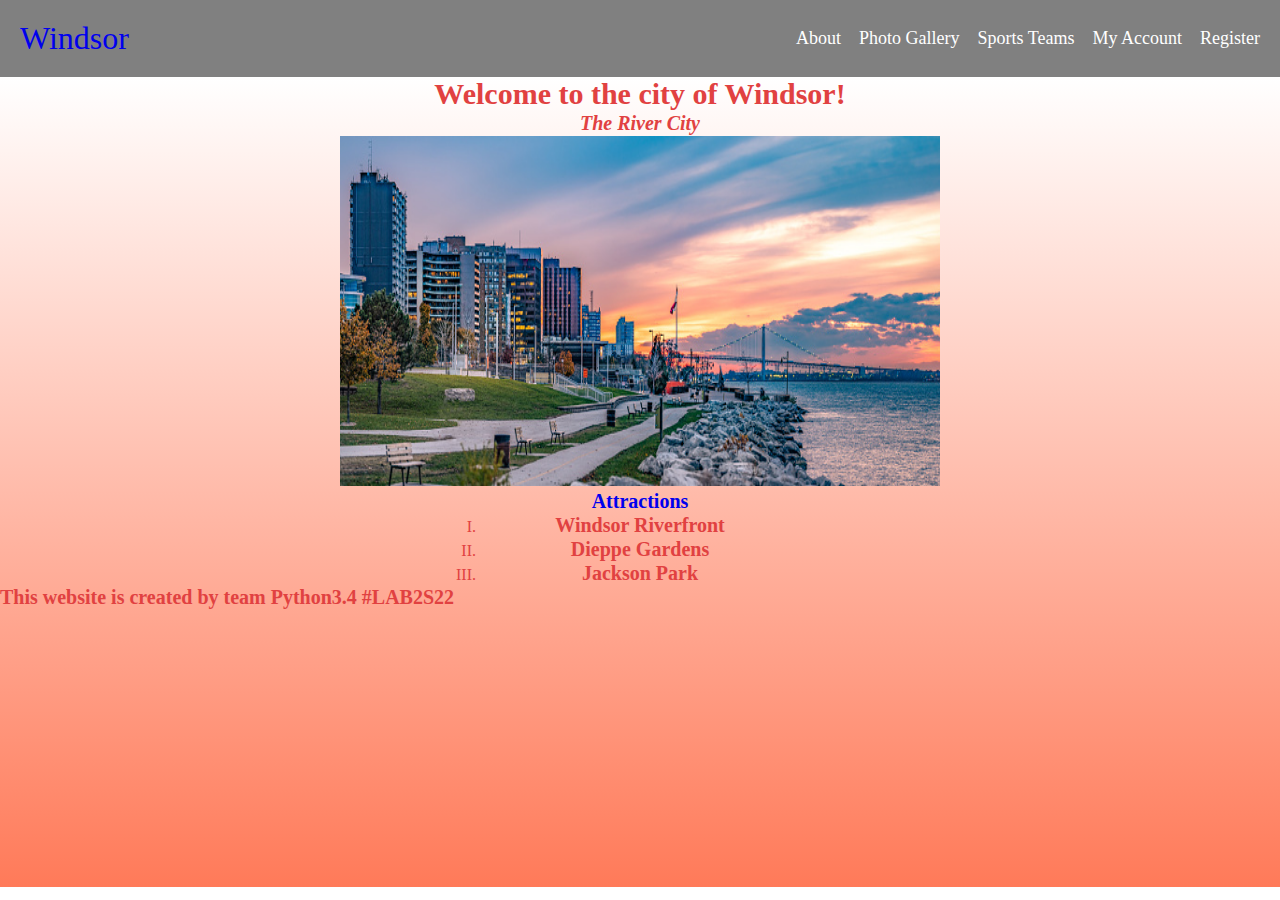
<file: index.html>
<!DOCTYPE html>
<html>
<meta charset="UTF-8">
<meta name="viewport" content="width=device-width, initial-scale=1">
<meta http-equiv="X-UA-Compatible" content="IE=edge" />
<!--link href="https://cdn.jsdelivr.net/npm/bootstrap@5.0.2/dist/css/bootstrap.min.css" rel="stylesheet" integrity="sha384-EVSTQN3/azprG1Anm3QDgpJLIm9Nao0Yz1ztcQTwFspd3yD65VohhpuuCOmLASjC" crossorigin="anonymous">
<link rel="stylesheet" href="https://cdn.jsdelivr.net/npm/bootstrap-icons@1.8.0/font/bootstrap-icons.css"-->
<link rel= "stylesheet"  href= "mystyle.css">
<head>
<title>The city of Windsor</title>

</head>
<body>

<nav class="navbar">
  <!-- LOGO -->
  <div class="logo"><a href="index.html">Windsor</a></div>

<!-- Navigation -->
<ul class="nav-links">
  
  <div class="menu">
  <a href="about.html">About</a>
  <a href="photogallery.html">Photo Gallery</a>
  <a href="sportsteams.html">Sports Teams</a>
  <a href="myaccount.html">My Account</a>
  <a href="register.html">Register</a>
  </ul>
  </div>
</nav>

<section>
			<center><h1>Welcome to the city of Windsor!</h1>
      
			<h2><i>The River City</i></h2>

      <img src="windsor.jpg"
      width="600"
      height="350"> 
    

<h2>
  <a href="attractions.html">Attractions</a>
</h2>
<ol class="attraction-ol" type="I">
<li><h2> Windsor Riverfront</h2></li>
<li><h2>Dieppe Gardens</h2></li>
<li><h2> Jackson Park </h2></li>
</ol>
</center>



<div class="wrapper">
  <h2>
    This website is created by team Python3.4 #LAB2S22
  </h2>
  <div class="push"></div>
</div>


</section>

</body>
</html>
</file>
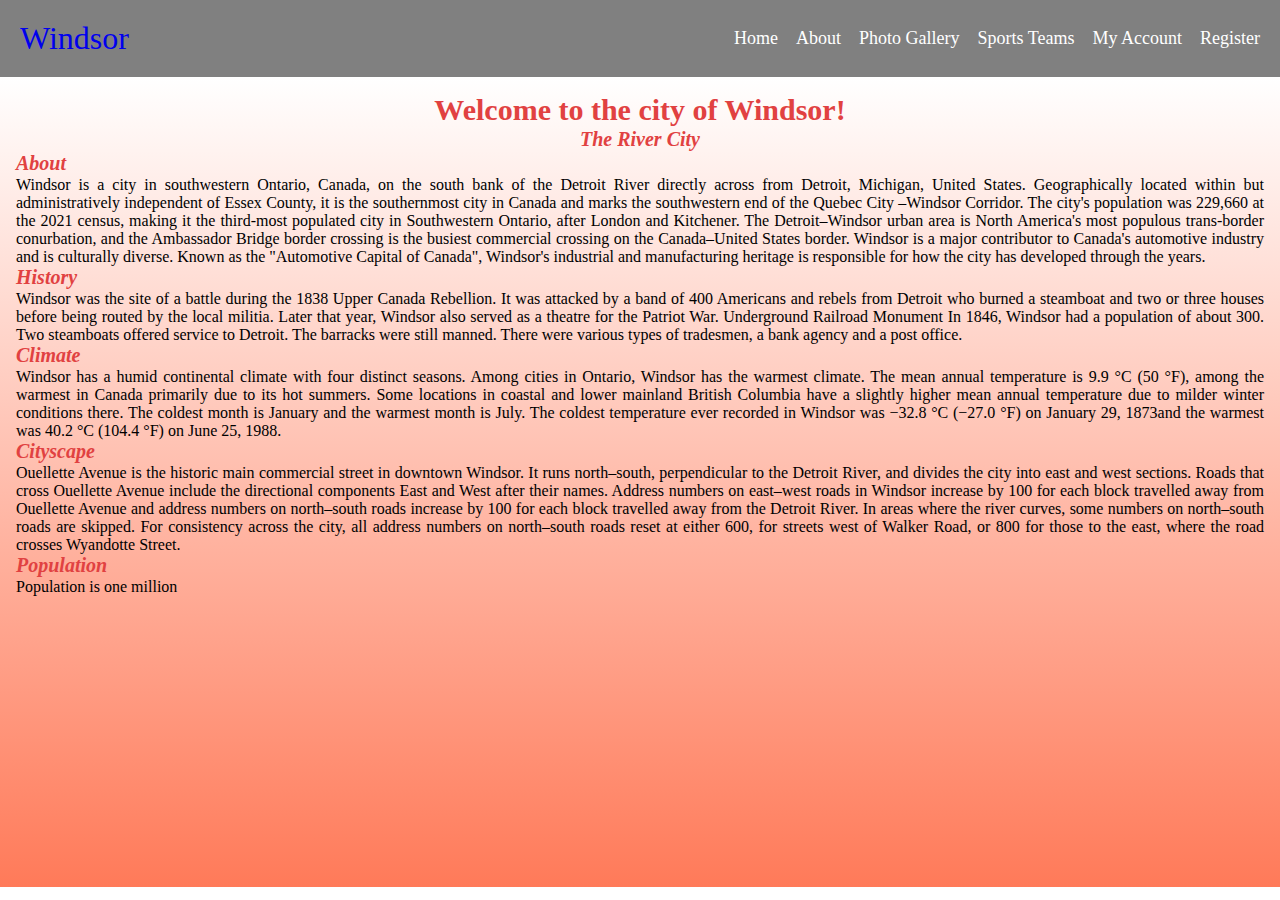
<file: about.html>
<!DOCTYPE html>
<html>
<meta charset="UTF-8">
<meta name="viewport" content="width=device-width, initial-scale=1">
<meta http-equiv="X-UA-Compatible" content="IE=edge" />
<!--link href="https://cdn.jsdelivr.net/npm/bootstrap@5.0.2/dist/css/bootstrap.min.css" rel="stylesheet" integrity="sha384-EVSTQN3/azprG1Anm3QDgpJLIm9Nao0Yz1ztcQTwFspd3yD65VohhpuuCOmLASjC" crossorigin="anonymous">
<link rel="stylesheet" href="https://cdn.jsdelivr.net/npm/bootstrap-icons@1.8.0/font/bootstrap-icons.css"-->
<link rel= "stylesheet"  href= "mystyle.css">
<!--link rel="stylesheet" href="https://www.w3schools.com/w3css/4/w3.css">
<link rel="stylesheet" href="https://cdnjs.cloudflare.com/ajax/libs/font-awesome/4.6.3/css/font-awesome.min.css"-->
<head>
    <title>The city of Windsor</title>
    
    </head>
<body>

<nav class="navbar">
  <!-- LOGO -->
  <div class="logo"><a href="index.html">Windsor</a></div>

<!-- Navigation -->
<ul class="nav-links">
  
  <div class="menu">
  <a href="index.html">Home</a>
  <a href="about.html">About</a>
  <a href="photogallery.html">Photo Gallery</a>
  <a href="sportsteams.html">Sports Teams</a>
  <a href="myaccount.html">My Account</a>
  <a href="register.html">Register</a>
  </ul>
  </div>
</nav>
<section style="padding:1rem;">
  <center><h1>Welcome to the city of Windsor!</h1></center>
      
  <center><h2><i>The River City</i></h2></center>

        <h2><i>About</i></h2>
        <p align="justify"> 
Windsor is a city in southwestern Ontario, Canada, on the south bank of the 
Detroit River directly across from Detroit, Michigan, United States. 
Geographically located within but administratively independent of Essex County, 
it is the southernmost city in Canada and marks the southwestern end of the Quebec City
–Windsor Corridor. The city's population was 229,660 at the 2021 census, 
making it the third-most populated city in Southwestern Ontario, 
after London and Kitchener. The Detroit–Windsor urban area is
 North America's most populous trans-border conurbation,
and the Ambassador Bridge border crossing is 
the busiest commercial crossing on the Canada–United States border.
Windsor is a major contributor to Canada's automotive 
industry and is culturally diverse. 
Known as the "Automotive Capital of Canada", Windsor's industrial 
and manufacturing heritage is 
responsible for how the city has developed through the years.</p>

<h2><i>History</i></h2>
<p align="justify">
    Windsor was the site of a battle during the 1838 Upper 
    Canada Rebellion. It was attacked by a band 
    of 400 Americans and rebels from Detroit who burned 
    a steamboat and two or three houses before being routed by the local militia.
    Later that year, Windsor also served as a theatre for the Patriot War.
    Underground Railroad Monument
    In 1846, Windsor had a population of about 300. Two 
    steamboats offered service to Detroit. The barracks were still manned. 
    There were various types of tradesmen, a bank agency and a post office.
</p>

<h2><i>Climate</i></h2>
<p align="justify">
    Windsor has a humid continental climate with four distinct seasons.
    Among cities in Ontario, Windsor has the warmest climate.
    The mean annual temperature is 9.9 °C (50 °F), 
    among the warmest in Canada primarily due to its hot summers. 
    Some locations in coastal and lower mainland British Columbia have 
    a slightly higher mean annual temperature due to milder winter conditions there.
     The coldest month is January and the warmest month is July.
      The coldest temperature ever recorded in Windsor was −32.8 °C (−27.0 °F) on January 
      29, 1873and the warmest was 40.2 °C (104.4 °F) on June 25, 1988.
</p>

<h2><i>Cityscape</i></h2>
<p align="justify">
Ouellette Avenue is the historic main commercial street in downtown Windsor. 
It runs north–south, perpendicular to the Detroit River, and divides the city 
into east and west sections. Roads that cross Ouellette Avenue include the directional
 components East and West after their names. Address numbers on east–west roads in Windsor
  increase by 100 for each block travelled away from Ouellette Avenue and address numbers 
  on north–south roads increase by 100 for each block travelled away from the Detroit River.
   In areas where the river curves, some numbers on north–south roads are skipped. 
   For consistency across the city, all address numbers on north–south roads reset at either 600,
    for streets west of Walker Road, or 800 for those to the east, where the road crosses 
    Wyandotte Street.
</p>
<h2><i>Population</i></h2>
<p align="justify">
  Population is one million
  
</p>
</section>
</body>
</html>
</file>
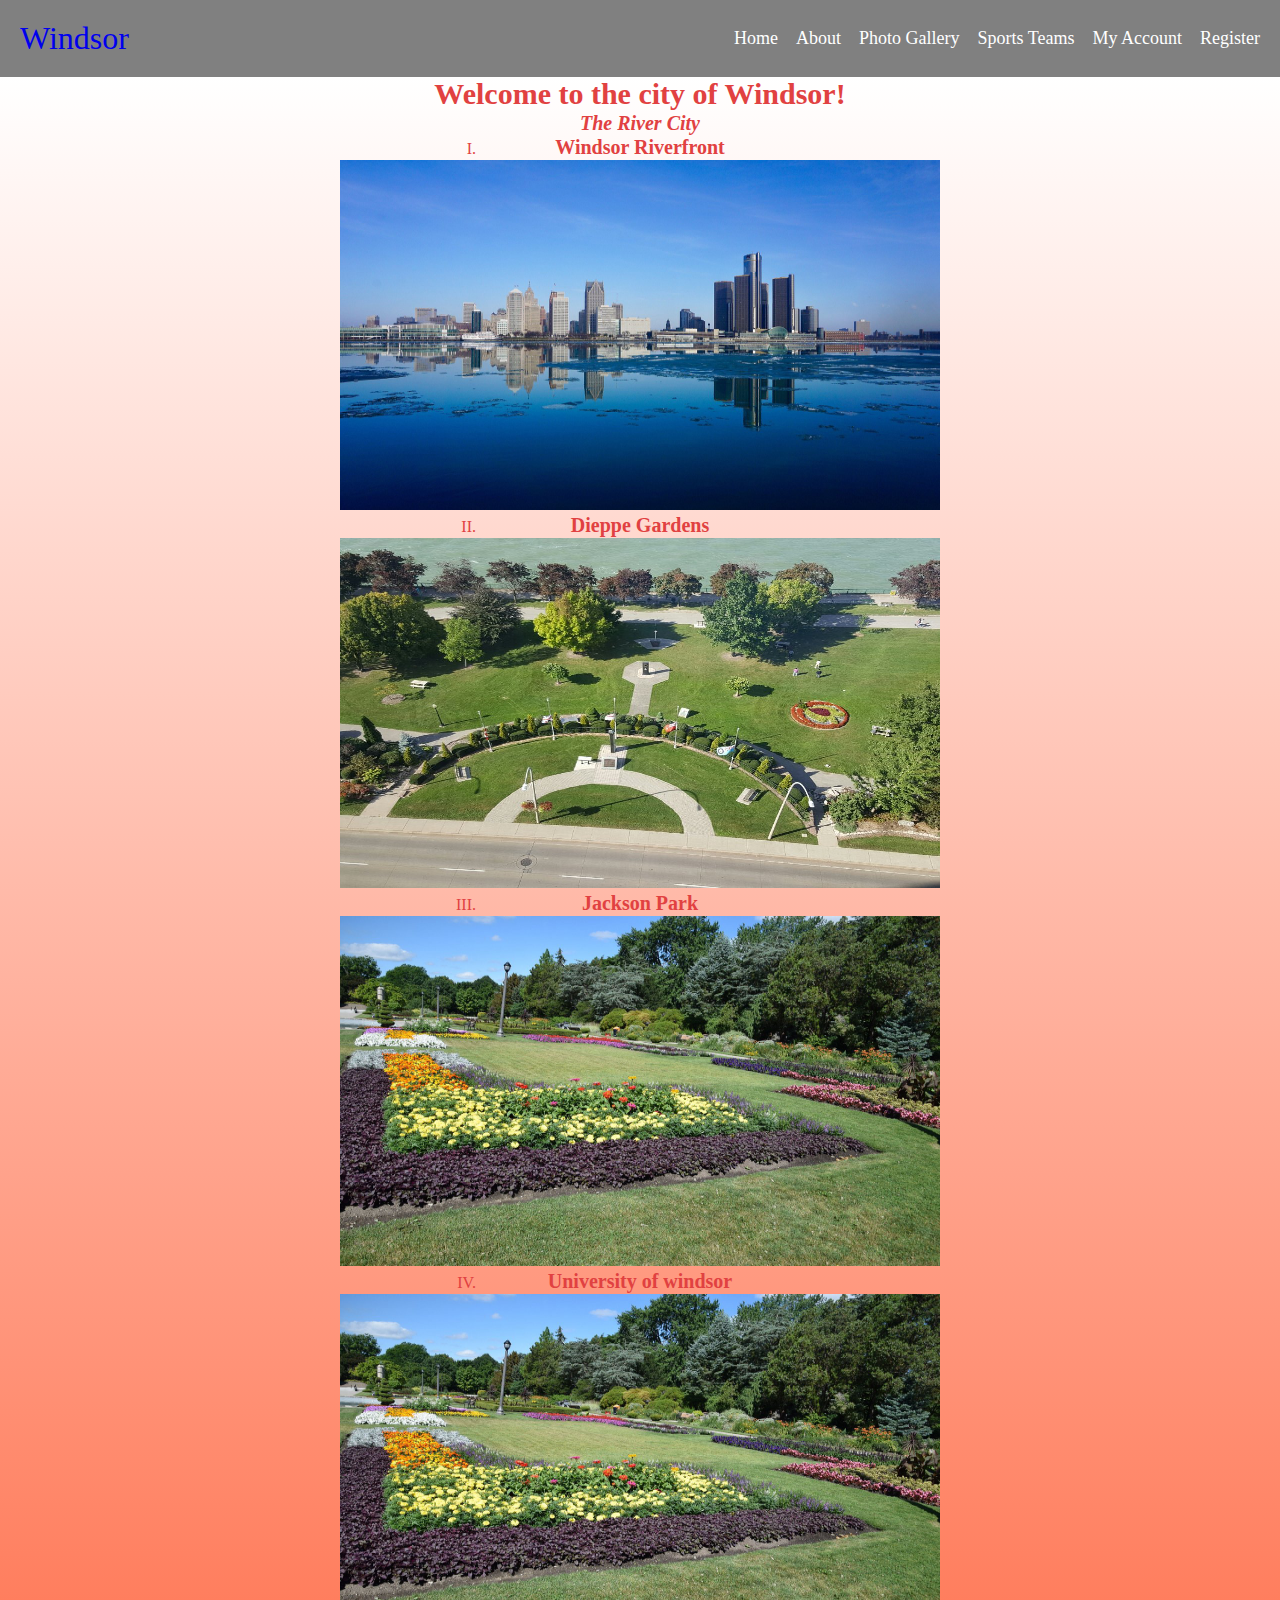
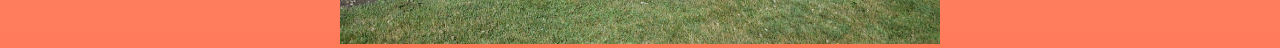
<file: attractions.html>
<!DOCTYPE html>
<html>
<meta charset="UTF-8">
<meta name="viewport" content="width=device-width, initial-scale=1">
<meta http-equiv="X-UA-Compatible" content="IE=edge" />
<!--link href="https://cdn.jsdelivr.net/npm/bootstrap@5.0.2/dist/css/bootstrap.min.css" rel="stylesheet" integrity="sha384-EVSTQN3/azprG1Anm3QDgpJLIm9Nao0Yz1ztcQTwFspd3yD65VohhpuuCOmLASjC" crossorigin="anonymous">
<link rel="stylesheet" href="https://cdn.jsdelivr.net/npm/bootstrap-icons@1.8.0/font/bootstrap-icons.css"-->
<link rel= "stylesheet"  href= "mystyle.css">
<!--link rel="stylesheet" href="https://www.w3schools.com/w3css/4/w3.css">
<link rel="stylesheet" href="https://cdnjs.cloudflare.com/ajax/libs/font-awesome/4.6.3/css/font-awesome.min.css"-->
<head>
  <title>The city of Windsor</title>
  
  </head>
<body>

<nav class="navbar">
  <!-- LOGO -->
  <div class="logo"><a href="index.html">Windsor</a></div>

<!-- Navigation -->
<ul class="nav-links">
  
  <div class="menu">
  <a href="index.html">Home</a>
  <a href="about.html">About</a>
  <a href="photogallery.html">Photo Gallery</a>
  <a href="sportsteams.html">Sports Teams</a>
  <a href="myaccount.html">My Account</a>
  <a href="register.html">Register</a>
  </ul>
  </div>
</nav>

<section>
<center><h1>Welcome to the city of Windsor!</h1>
      
			<h2><i>The River City</i></h2>
      <ol class="attraction-ol" type="I">
        <li><h2> Windsor Riverfront</h2></li>
      <a href="https://www.tripadvisor.ca/Attraction_Review-g155021-d6370071-Reviews-Windsor_Riverfront-Windsor_Ontario.html">
        <img alt="Riverfront" src="river.jpg"
        width="600" height="350">
     </a>
        
        <li><h2>Dieppe Gardens</h2></li>
        <a href="https://www.tripadvisor.ca/Attraction_Review-g155021-d2102036-Reviews-Dieppe_Gardens-Windsor_Ontario.html">
        <img alt="Dieppe" src="dieppe.jpg"
        width="600" height="350">
        </a>
        
          <li><h2> Jackson Park </h2></li>
          <a href="https://www.tripadvisor.ca/Attraction_Review-g155021-d2102033-Reviews-Jackson_Park-Windsor_Ontario.html">
            <img alt="Jackson" src="jackson.jpg"
            width="600" height="350">
          </a>
          
          <li><h2> University of windsor</h2></li>
          <a href="https://www.tripadvisor.ca/Attraction_Review-g155021-d2102033-Reviews-Jackson_Park-Windsor_Ontario.html">
            <img alt="Jackson" src="jackson.jpg"
            width="600" height="350">
          </a>  
      </ol>
      </center>
    </section>
</body>
</html>
</file>
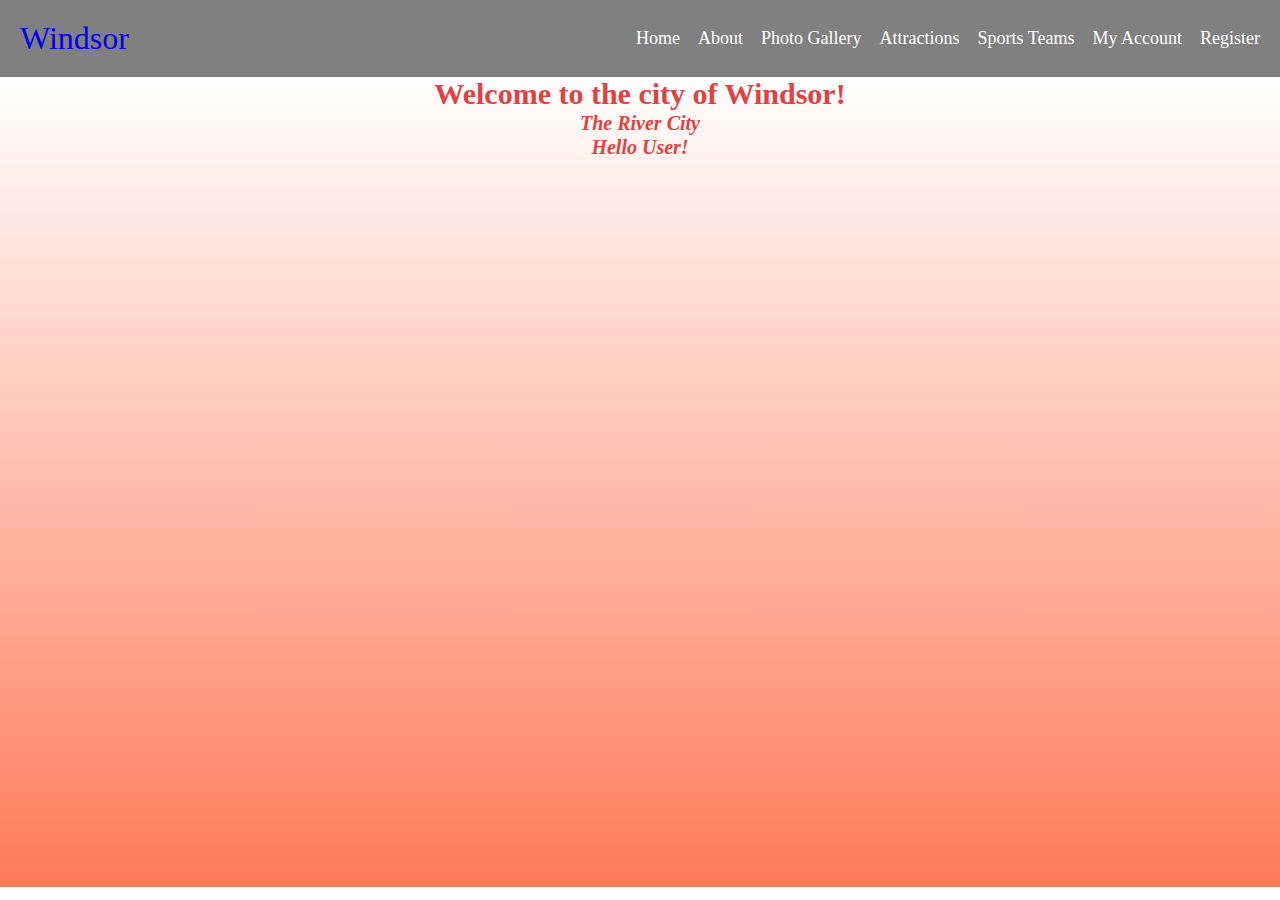
<file: myaccount.html>
<!DOCTYPE html>
<html>
<meta charset="UTF-8">
<meta name="viewport" content="width=device-width, initial-scale=1">
<meta http-equiv="X-UA-Compatible" content="IE=edge" />
<!--link href="https://cdn.jsdelivr.net/npm/bootstrap@5.0.2/dist/css/bootstrap.min.css" rel="stylesheet" integrity="sha384-EVSTQN3/azprG1Anm3QDgpJLIm9Nao0Yz1ztcQTwFspd3yD65VohhpuuCOmLASjC" crossorigin="anonymous">
<link rel="stylesheet" href="https://cdn.jsdelivr.net/npm/bootstrap-icons@1.8.0/font/bootstrap-icons.css"-->
<link rel= "stylesheet"  href= "mystyle.css">
<!--link rel="stylesheet" href="https://www.w3schools.com/w3css/4/w3.css">
<link rel="stylesheet" href="https://cdnjs.cloudflare.com/ajax/libs/font-awesome/4.6.3/css/font-awesome.min.css"-->
<head>
  <title>The city of Windsor</title>
  
  </head>
<body>

<nav class="navbar">
  <!-- LOGO -->
  <div class="logo"><a href="index.html">Windsor</a></div>

<!-- Navigation -->
<ul class="nav-links">
  
  <div class="menu">
  <a href="index.html">Home</a>
  <a href="about.html">About</a>
  <a href="photogallery.html">Photo Gallery</a>
  <a href="attractions.html">Attractions</a>
  <a href="sportsteams.html">Sports Teams</a>
  <a href="myaccount.html">My Account</a>
  <a href="register.html">Register</a>
  </ul>
  </div>
</nav>

<section>
  <center><h1>Welcome to the city of Windsor!</h1></center>
      
			<center><h2><i>The River City</i></h2></center>

  <center><h2><i>Hello User!</i></h2></center>
</section>
</body>
</html>
</file>
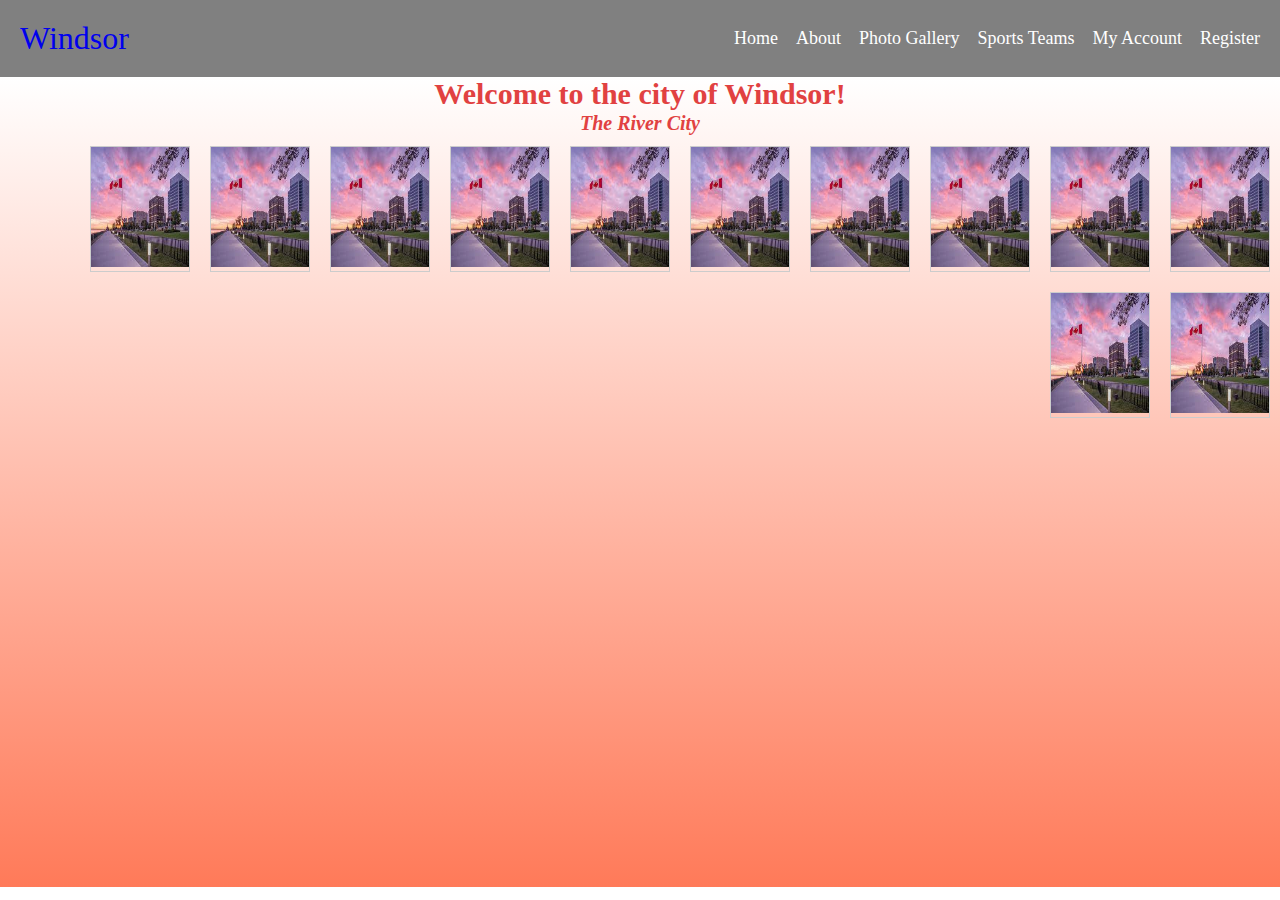
<file: photogallery.html>
<!DOCTYPE html>
<html>
<meta charset="UTF-8">
<meta name="viewport" content="width=device-width, initial-scale=1">
<meta http-equiv="X-UA-Compatible" content="IE=edge" />
<!--link href="https://cdn.jsdelivr.net/npm/bootstrap@5.0.2/dist/css/bootstrap.min.css" rel="stylesheet" integrity="sha384-EVSTQN3/azprG1Anm3QDgpJLIm9Nao0Yz1ztcQTwFspd3yD65VohhpuuCOmLASjC" crossorigin="anonymous">
<link rel="stylesheet" href="https://cdn.jsdelivr.net/npm/bootstrap-icons@1.8.0/font/bootstrap-icons.css"-->
<link rel= "stylesheet"  href= "mystyle.css">
<!--link rel="stylesheet" href="https://www.w3schools.com/w3css/4/w3.css">
<link rel="stylesheet" href="https://cdnjs.cloudflare.com/ajax/libs/font-awesome/4.6.3/css/font-awesome.min.css"-->
<head>
  <title>The city of Windsor</title>
  
  </head>
<body>

<nav class="navbar">
  <!-- LOGO -->
  <div class="logo"><a href="index.html">Windsor</a></div>

<!-- Navigation -->
<ul class="nav-links">
  
  <div class="menu">
  <a href="index.html">Home</a>
  <a href="about.html">About</a>
  <a href="photogallery.html">Photo Gallery</a>
  <a href="sportsteams.html">Sports Teams</a>
  <a href="myaccount.html">My Account</a>
  <a href="register.html">Register</a>
  </ul>
  </div>
</nav>
<section>
<center><h1>Welcome to the city of Windsor!</h1></center>
      
			<center><h2><i>The River City</i></h2></center>
    
    <div class="gallery">
      <img src="1-1.jpg" alt="8">
  </div>
  
  <div class="gallery">
      <img src="1-1.jpg" alt="8">
  </div>
  
  <div class="gallery">
      <img src="1-1.jpg" alt="8">
  </div>
  
  <div class="gallery">
      <img src="1-1.jpg" alt="8">
  </div>
  
  <div class="gallery">
      <img src="1-1.jpg" alt="8">
  </div>
  
  <div class="gallery">
      <img src="1-1.jpg" alt="8">
  </div>
  
  <div class="gallery">
      <img src="1-1.jpg" alt="8">
  </div>
  
  <div class="gallery">
      <img src="1-1.jpg" alt="8">
  </div>
  
  <div class="gallery">
      <img src="1-1.jpg" alt="8">
  </div>
  
  <div class="gallery">
      <img src="1-1.jpg" alt="8">
  </div>
  
  <div class="gallery">
      <img src="1-1.jpg" alt="8">
  </div>
  
  <div class="gallery">
      <img src="1-1.jpg" alt="8">
  </div>
</section>

</body>
</html>
</file>
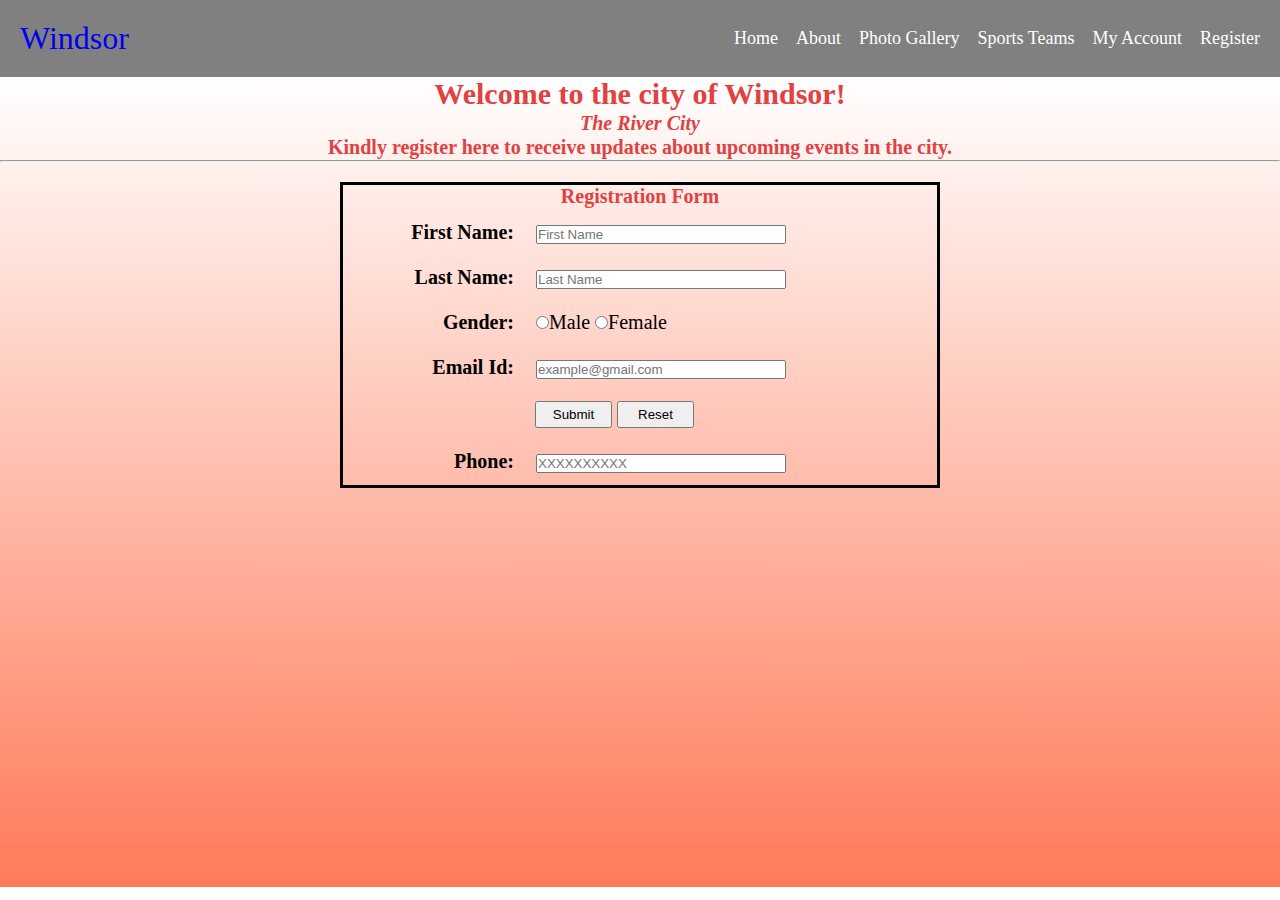
<file: register.html>
<!DOCTYPE html>
<html>
<head>
<meta charset="UTF-8">
<meta name="viewport" content="width=device-width, initial-scale=1">
<meta http-equiv="X-UA-Compatible" content="IE=edge" />
<link rel= "stylesheet"  href= "mystyle.css">

<title>The city of Windsor</title>
<script>    
    function validate() {    
        var fname = document.reg_form.fname;
        var lname = document.reg_form.lname;  
        var email = document.reg_form.email;     
        var gender = document.reg_form.gender;    

        if (fname.value.length <= 0) {    
            alert("Name is required");    
            fname.focus();    
            return false;    
        }    
        if (lname.value.length <= 0) {    
            alert("Last Name is required");    
            lname.focus();    
            return false;    
        }    
               
        if (email.value.length <= 0) {    
            alert("Email Id is required");    
            email.focus();    
            return false;    
        }    
        alert("You have registered successfully!");
        return false;    
    }    
</script>    
</head>  

<body>
    
<nav class="navbar">
  <!-- LOGO -->
  <div class="logo"><a href="index.html">Windsor</a></div>

<!-- Navigation -->
<ul class="nav-links">
  
  <div class="menu">
  <a href="index.html">Home</a>
  <a href="about.html">About</a>
  <a href="photogallery.html">Photo Gallery</a>
  <a href="sportsteams.html">Sports Teams</a>
  <a href="myaccount.html">My Account</a>
  <a href="register.html">Register</a>
  </ul>
  </div>
</nav>
<section>
<center><h1>Welcome to the city of Windsor!</h1></center>
      
			<center><h2><i>The River City</i></h2></center>
<center><h2>Kindly register here to receive updates about upcoming events in the city.</h2></center>    
    <hr>    
    <form method="" action="" name="reg_form" onsubmit="validate()">    
        <h2>Registration Form</h2>    
        <table>    
            <tr>    
                <td><label>First Name: </label></td>    
                <td>    
                    <input type="text" name="fname" placeholder="First Name">    
                </td>    
            </tr>    
            <tr>    
                <td><label>Last Name: </label></td>    
                <td>    
                    <input type="text" name="lname" placeholder="Last Name">    
                </td>    
            </tr>      
            <tr>    
                <td><label>Gender: </label></td>    
                <td>    
                    <input type="radio" name="gender" value="male">Male    
                    <input type="radio" name="gender" value="femele">Female    
                </td>    
            </tr>    
            <tr>    
                <td><label>Email Id: </label></td>    
                <td>    
                    <input type="text" name="email" placeholder="example@gmail.com">    
                </td>    
            </tr>    
            <tr>    
                <td>    
                    <input type="submit" name="submit" value="Submit">    
                    <input type="reset" name="reset" value="Reset">    
                </td>    
            </tr> 
            <tr>    
                <td><label>Phone: </label></td>    
                <td>    
                    <input type="text" name="phone" placeholder="XXXXXXXXXX">    
                </td>    
            </tr>            
        </table>    
    </form>  
</section>  
</body>
</html>
</file>
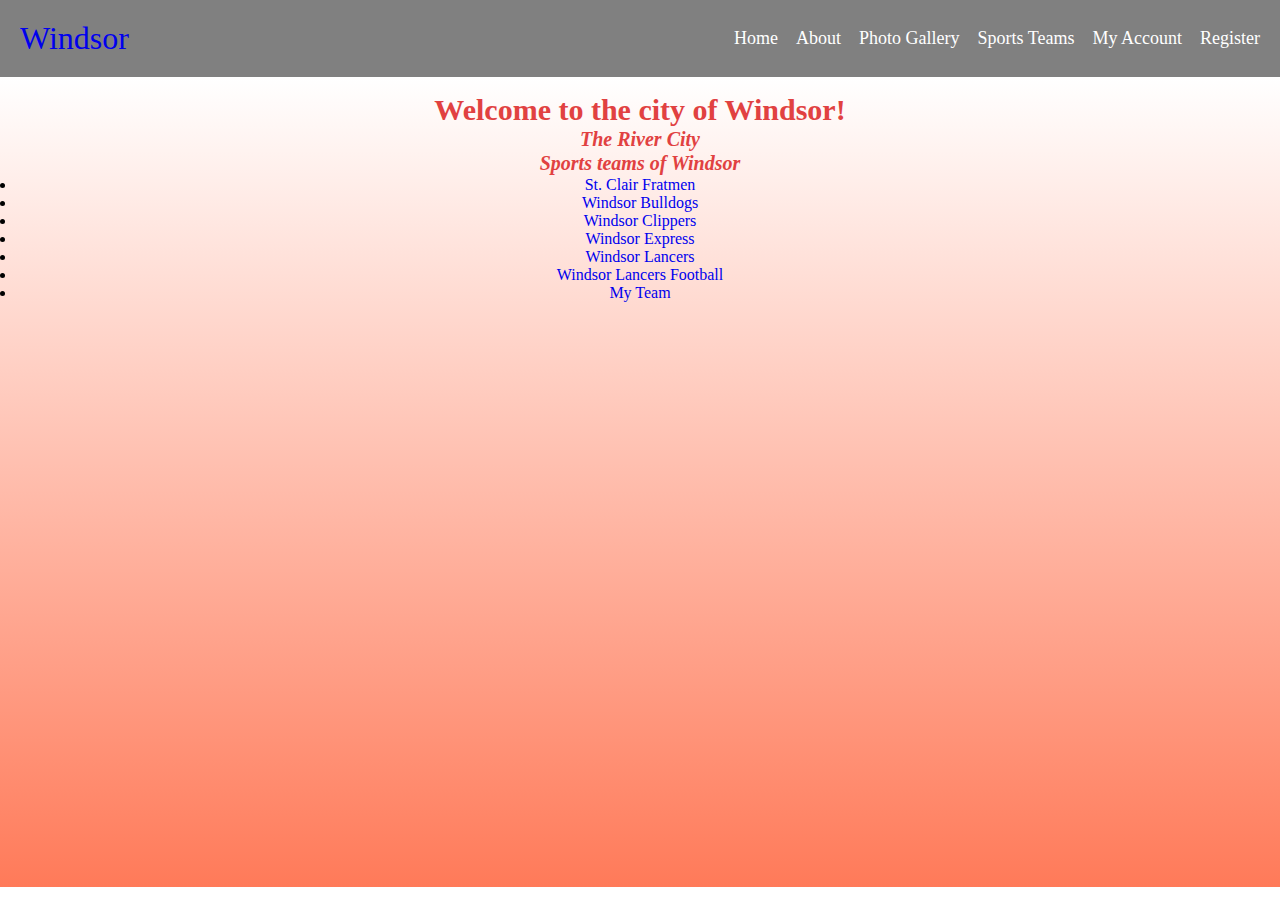
<file: sportsteams.html>
<!DOCTYPE html>
<html>
<meta charset="UTF-8">
<meta name="viewport" content="width=device-width, initial-scale=1">
<meta http-equiv="X-UA-Compatible" content="IE=edge" />
<!--link href="https://cdn.jsdelivr.net/npm/bootstrap@5.0.2/dist/css/bootstrap.min.css" rel="stylesheet" integrity="sha384-EVSTQN3/azprG1Anm3QDgpJLIm9Nao0Yz1ztcQTwFspd3yD65VohhpuuCOmLASjC" crossorigin="anonymous">
<link rel="stylesheet" href="https://cdn.jsdelivr.net/npm/bootstrap-icons@1.8.0/font/bootstrap-icons.css"-->
<link rel= "stylesheet"  href= "mystyle.css">
<!--link rel="stylesheet" href="https://www.w3schools.com/w3css/4/w3.css">
<link rel="stylesheet" href="https://cdnjs.cloudflare.com/ajax/libs/font-awesome/4.6.3/css/font-awesome.min.css"-->
<head>
  <title>The city of Windsor</title>
  
  </head>
<body>

<nav class="navbar">
  <!-- LOGO -->
  <div class="logo"><a href="index.html">Windsor</a></div>

<!-- Navigation -->
<ul class="nav-links">
  
  <div class="menu">
  <a href="index.html">Home</a>
  <a href="about.html">About</a>
  <a href="photogallery.html">Photo Gallery</a>
  <a href="sportsteams.html">Sports Teams</a>
  <a href="myaccount.html">My Account</a>
  <a href="register.html">Register</a>
  </ul>
  </div>
</nav>
<section style="padding:1rem;">
  <center><h1>Welcome to the city of Windsor!</h1></center>
      
			<center><h2><i>The River City</i></h2></center>

<center><h2><i>Sports teams of Windsor</i></h2></center>
<div>
  <ul>
    <center><li><a href="https://saintsathletics.ca/sports/fball/index">St. Clair Fratmen</a></li>
    <li><a href="https://en.wikipedia.org/wiki/Windsor_Bulldogs">Windsor Bulldogs</a></li>
    <li><a href="http://windsorclippers.pointstreaksites.com/view/windsorclippers/">Windsor Clippers</a></li>
    <li><a href="http://www.windsorexpress.ca/">Windsor Express</a></li>
    <li><a href="https://golancers.ca/">Windsor Lancers</a></li>
    <li><a href="https://golancers.ca/">Windsor Lancers Football</a></li>
    <li><a href="https://golancers.ca/">My Team</a></li></center>
  </ul>
</div>
</section>
</body>
</html>
</file>
<file: mystyle.css>
/* UTILITIES */
* {
	margin: 0;
	padding: 0;
	box-sizing: border-box;
   }
   body {
	font-family: cursive;
   }
   a {
	text-decoration: none;
   }
   

   /*backgroung styling*/
   html {
	height: 100%;
	}
	section{
	background-image: linear-gradient(#FFFFFF, rgb(255, 122, 89));
   width:100%;
   min-height: 90vh;
	}
  /* title{
 
	   margin:0;
	   background-color: #8B1E3F;
	   color: title-text;
	   
	}*/


   /* NAVBAR STYLING STARTS */
.navbar {
	display: flex;
	align-items: center;
	justify-content: space-between;
	padding: 20px;
	background-color:gray;
	color: #fff;
   }
   .nav-links a {
	color: #fff;
   }
   /* LOGO */
   .logo {
	font-size: 32px;
   }
   /* NAVBAR MENU */
   .menu {
	display: flex;
	gap: 1em;
	font-size: 18px;
   }
   .menu li:hover {
	background-color: #4c9e9e;
	border-radius: 5px;
	transition: 0.3s ease;
   }
   .menu li {
	padding: 5px 14px;
   }

   /*photo gallery*/
   div.gallery {
      margin: 10px;
      border: 1px solid #ccc;
      float: right;
      width: 100px;
    }

    div.gallery:hover {
      border: 1px solid #777;
    }

    div.gallery img {
      width: 100%;
      height: 120px;
    }
  

  /* styles for h1 and h2 */
h1 {
   color: rgb(225, 65, 65);
font-family: cursive;
font-size: 30px;
font-weight: bold;
margin-top: 0px;
margin-bottom: 1px;
}

h2 {
   color: rgb(225, 65, 65);
font-family: cursive;
font-size: 20px;
font-weight: bold;
margin-top: 0px;
margin-bottom: 1px;
}

/* for registration form*/
  div
  {
  text-align:justify;
  text-justify:values;
  } 
  
        body{    
            font-family: cursive;    
        }    
        input[type="text"] {    
            width: 250px;    
        }    
        input[type="submit"], input[type="reset"] {    
            width: 77px;    
            height: 27px;    
            position: relative;left: 180px;    
        }    
        form{    
            text-align: center;    
            font-family: cursive;    
            font-size: 20px;    
            border: 3px solid black;    
            width: 600px;    
            margin: 20px auto;    
        }    
        td {    
            padding: 10px;    
        }    
        td:first-child {    
            text-align: right;    
            font-weight: bold;    
        }    
        td:last-child {    
            text-align: left;    }

 /* for oredered list*/          
.attraction-ol li{
   max-width: 25%;
   color: rgb(225, 65, 65); 
}
</file>
